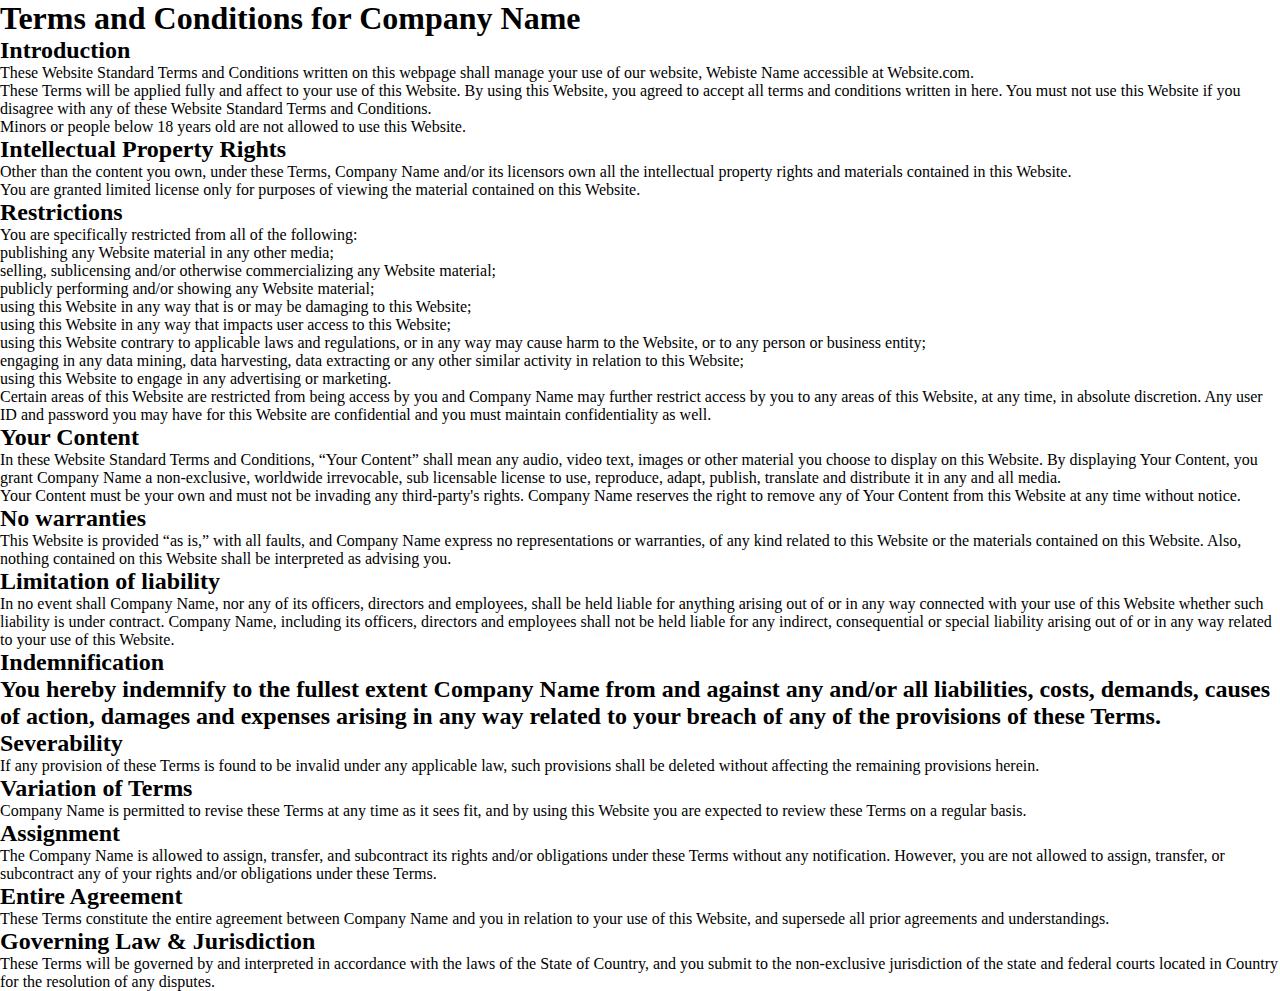
<file: t&c.html>
<!DOCTYPE html>
<html lang="en">
<head>
    <meta charset="UTF-8">
    <meta http-equiv="X-UA-Compatible" content="IE=edge">
    <meta name="viewport" content="width=device-width, initial-scale=1.0">
    <!-- <link rel="stylesheet" type="text/css" href="style/style.css"> -->
    <link rel="stylesheet" href="style/css_responsive.css">
    <title>Document</title>

</head>
<body>
   
</body>
</html>



<h1>Terms and Conditions for <span class="highlight preview_company_name">Company Name</span></h1>
<h2>Introduction</h2>
<p>These Website Standard Terms and Conditions written on this webpage shall manage your use of our website, <span class="highlight preview_website_name">Webiste Name</span> accessible at <span class="highlight preview_website_url">Website.com</span>.</p>
<p>These Terms will be applied fully and affect to your use of this Website. By using this Website, you agreed to accept all terms and conditions written in here. You must not use this Website if you disagree with any of these Website Standard Terms and Conditions.</p>
<p>Minors or people below 18 years old are not allowed to use this Website.</p>
<h2>Intellectual Property Rights</h2>
<p>Other than the content you own, under these Terms, <span class="highlight preview_company_name">Company Name</span> and/or its licensors own all the intellectual property rights and materials contained in this Website.</p>
<p>You are granted limited license only for purposes of viewing the material contained on this Website.</p>
<h2>Restrictions</h2>
<p>You are specifically restricted from all of the following:</p>
<ul>
<li>publishing any Website material in any other media;</li>
<li>selling, sublicensing and/or otherwise commercializing any Website material;</li>
<li>publicly performing and/or showing any Website material;</li>
<li>using this Website in any way that is or may be damaging to this Website;</li>
<li>using this Website in any way that impacts user access to this Website;</li>
<li>using this Website contrary to applicable laws and regulations, or in any way may cause harm to the Website, or to any person or business entity;</li>
<li>engaging in any data mining, data harvesting, data extracting or any other similar activity in relation to this Website;</li>
<li>using this Website to engage in any advertising or marketing.</li>
</ul>
<p>Certain areas of this Website are restricted from being access by you and <span class="highlight preview_company_name">Company Name</span> may further restrict access by you to any areas of this Website, at any time, in absolute discretion. Any user ID and password you may have for this Website are confidential and you must maintain confidentiality as well.</p>
<h2>Your Content</h2>
<p>In these Website Standard Terms and Conditions, “Your Content” shall mean any audio, video text, images or other material you choose to display on this Website. By displaying Your Content, you grant <span class="highlight preview_company_name">Company Name</span> a non-exclusive, worldwide irrevocable, sub licensable license to use, reproduce, adapt, publish, translate and distribute it in any and all media.</p>
<p>Your Content must be your own and must not be invading any third-party's rights. <span class="highlight preview_company_name">Company Name</span> reserves the right to remove any of Your Content from this Website at any time without notice.</p>
<h2>No warranties</h2>
<p>This Website is provided “as is,” with all faults, and <span class="highlight preview_company_name">Company Name</span> express no representations or warranties, of any kind related to this Website or the materials contained on this Website. Also, nothing contained on this Website shall be interpreted as advising you.</p>
<h2>Limitation of liability</h2>
<p>In no event shall <span class="highlight preview_company_name">Company Name</span>, nor any of its officers, directors and employees, shall be held liable for anything arising out of or in any way connected with your use of this Website whether such liability is under contract.  <span class="highlight preview_company_name">Company Name</span>, including its officers, directors and employees shall not be held liable for any indirect, consequential or special liability arising out of or in any way related to your use of this Website.</p>
<h2>Indemnification</p>
<p>You hereby indemnify to the fullest extent <span class="highlight preview_company_name">Company Name</span> from and against any and/or all liabilities, costs, demands, causes of action, damages and expenses arising in any way related to your breach of any of the provisions of these Terms.</p>
<h2>Severability</h2>
<p>If any provision of these Terms is found to be invalid under any applicable law, such provisions shall be deleted without affecting the remaining provisions herein.</p>
<h2>Variation of Terms</h2>
<p><span class="highlight preview_company_name">Company Name</span> is permitted to revise these Terms at any time as it sees fit, and by using this Website you are expected to review these Terms on a regular basis.</p>
<h2>Assignment</h2>
<p>The <span class="highlight preview_company_name">Company Name</span> is allowed to assign, transfer, and subcontract its rights and/or obligations under these Terms without any notification. However, you are not allowed to assign, transfer, or subcontract any of your rights and/or obligations under these Terms.</p>
<h2>Entire Agreement</h2>
<p>These Terms constitute the entire agreement between <span class="highlight preview_company_name">Company Name</span> and you in relation to your use of this Website, and supersede all prior agreements and understandings.</p>
<h2>Governing Law & Jurisdiction</h2>
<p>These Terms will be governed by and interpreted in accordance with the laws of the State of <span class="highlight preview_country">Country</span>, and you submit to the non-exclusive jurisdiction of the state and federal courts located in <span class="highlight preview_country">Country</span> for the resolution of any disputes.</p>
</div>
</div>
</div>
</div>
</div>
</div>
</div>
</div>
</file>
<file: style/style.css>
@import url('https://fonts.googleapis.com/css2?family=Poppins:ital,wght@0,100;0,200;0,300;0,400;0,500;0,600;0,700;0,800;0,900;1,100;1,200;1,300;1,400;1,500;1,600;1,700;1,800;1,900&display=swap');

* {
    margin: 0;
    padding: 0;
    box-sizing: border-box;
    font-family: 'Poppins', sans-serif;
}

body {
    width: 100%;
    min-height: 100vh;
    background-image: linear-gradient(rgba(0, 0, 0, .5), rgba(0, 0, 0, .5)), url(bg.jpg);
    background-position: center;
    background-size: cover;
    display: flex;
    justify-content: center;
    align-items: center;
}

.container {
    width: 400px;
    min-height: 400px;
    background: rgb(238, 231, 231);
    border-radius: 5px;
    box-shadow: 0 0 5px rgba(0, 0, 0, .3);
    padding: 40px 30px;
}

.container .login-text {
    color: #111;
    font-weight: 500;
    font-size: 1.1rem;
    text-align: center;
    margin-bottom: 20px;
    display: block;
    text-transform: capitalize;
}

.container .login-social {
    display: grid;
    grid-template-columns: repeat(auto-fit, minmax(50%, 1fr));
    margin-bottom: 25px;
}

.container .login-social a {
    padding: 12px;
    margin: 10px;
    border-radius: 3px;
    box-shadow: 0 0 5px rgba(0, 0, 0, .3);
    text-decoration: none;
    font-size: 1rem;
    text-align: center;
    color: #FFF;
    transition: .3s;
}




.container .login-social a i {
    margin-right: 5px;
}

.container .login-social a.facebook {
    background: #4267B2;
}

.container .login-social a.twitter {
    background: #1DA1F2;
}

.container .login-social a.google-plus {
    background: #db4a39;
}

.container .login-social a.linkedin {
    background: #0e76a8;
}

.container .login-social a.facebook:hover {
    background: #3d5fa3;
}

.container .login-social a.twitter:hover {
    background: #1991db;
}

.container .login-social a.google-plus:hover {
    background: #ca4334;
}

.container .login-social a.linkedin:hover {
    background: #0b5c81;
}

.container .login-email .input-group {
    width: 100%;
    height: 50px;
    margin-bottom: 25px;
}

.container .login-email .input-group input {
    width: 100%;
    height: 100%;
    border: 2px solid #e7e7e7;
    padding: 15px 20px;
    font-size: 1rem;
    border-radius: 30px;
    background: transparent;
    outline: none;
    transition: .3s;
}

.container .login-email .input-group input:focus,
.container .login-email .input-group input:valid {
    border-color: #a29bfe;
}

.container .login-email .input-group .btn {
    display: block;
    width: 100%;
    padding: 15px 20px;
    text-align: center;
    border: none;
    background: #a29bfe;
    outline: none;
    border-radius: 30px;
    font-size: 1.2rem;
    color: #FFF;
    cursor: pointer;
    transition: .3s;
}

.container .login-email .input-group .btn:hover {
    transform: translateY(-5px);
    background: #6c5ce7;
}

.login-register-text {
    color: #111;
    font-weight: 600;
}

.login-register-text a {
    text-decoration: none;
    color: #6c5ce7;
}

@media (max-width: 430px) {
    .container {
        width: 300px;
    }

    .container .login-social {
        display: block;
    }

    .container .login-social a {
        display: block;
    }
}
</file>
<file: style/css_responsive.css>
* {
  box-sizing: border-box;
  margin: 0;
  padding: 0;
}

@import url('https://fonts.googleapis.com/css2?family=Roboto:ital,wght@0,100;0,300;0,400;0,500;0,700;0,900;1,100;1,300;1,400;1,500;1,700;1,900&display=swap');




@media screen and (min-width: 480px) and (max-width:929px) {
  .container {
    width: 460px;
    padding: 35px;
  }

  .fdl,
  .fdr {
    float: none;
  }
}

@media screen and (min-width: 391px) and (max-width:479px) {
  .container {
    width: 390px;
    padding: 20px;
  }

  .fdl,
  .fdr {
    float: none;
  }

  input,
  #speciality,
  #message {
    width: 350px;
  }
}

@media screen and (max-width:390px) {
  .container {
    width: 350px;
    padding: 20px;
  }

  input {
    width: 310px;
  }

  .fdl,
  .fdr {
    float: none;
  }

  #speciality {
    width: 310px;
  }

  h1 {
    padding-bottom: 24px;
    margin-bottom: 24px;
  }

  #message {
    width: 310px;
  }
}

@media screen and (max-width:929px) and (min-width:700px) {
  .container {
    width: 700px;
    padding: 35px;
  }

  .fdl,
  .fdr {
    float: none;
  }
}

@media screen and (min-width: 391px) {
  .rgstrbtn {
    margin-top: 16px;
    background-color: 000;
  }
}

@media screen and (min-width:930px) {
  #fdl1 {
    height: 322px;
  }

}
</file>
